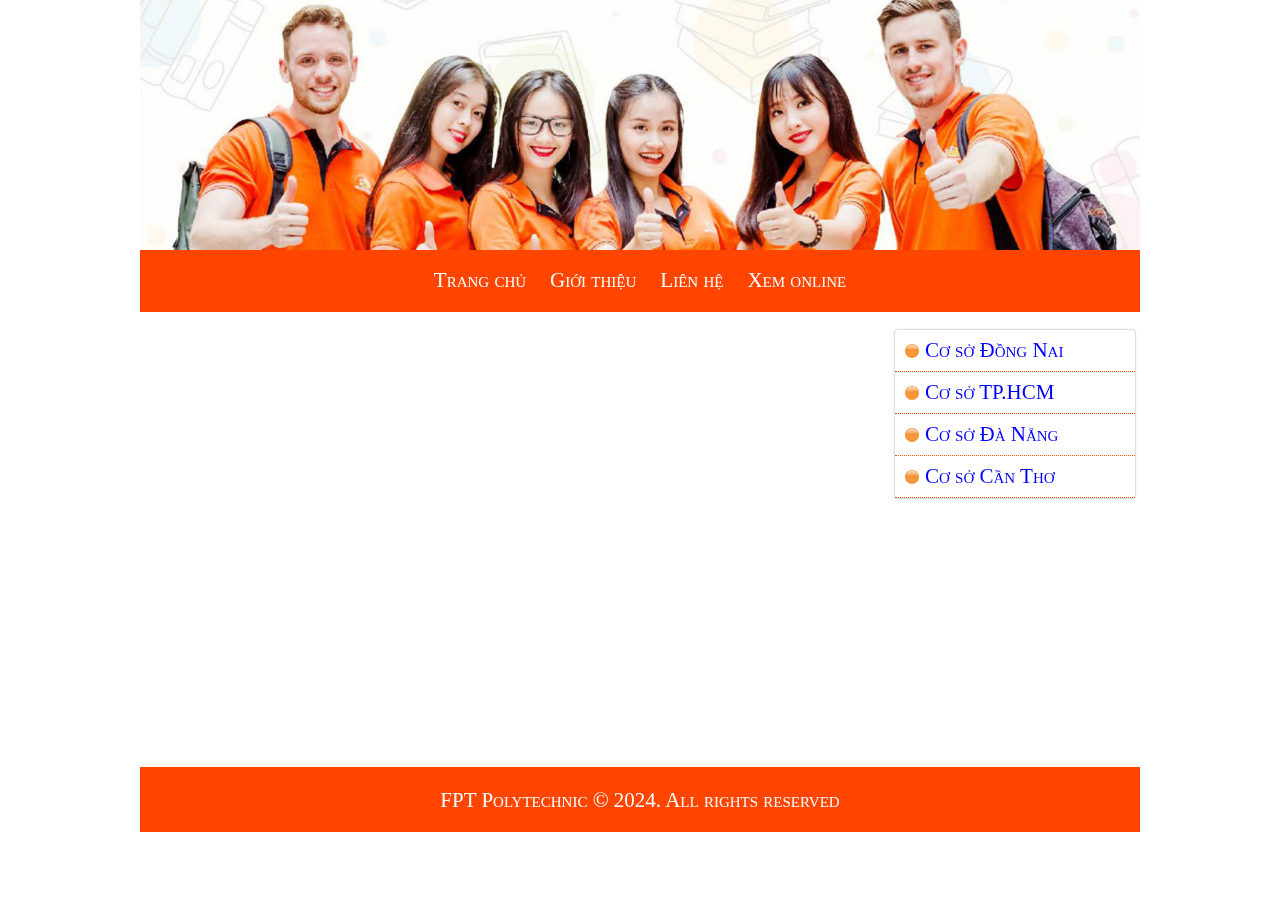
<file: Index.html>
<!DOCTYPE html>
<html lang="en">
<head>
    <meta charset="UTF-8">
    <meta name="viewport" content="width=device-width, initial-scale=1.0">
    <title>Lab 4 | Trang chủ | Vũ Đỗ Thái Bình</title>
    <link rel="stylesheet" href="Style.css">
</head>
<body>
    <div class="container">
        <header></header>
        <nav>
            <a href="Index.html">Trang chủ</a>
            <a href="About.html" target="page">Giới thiệu</a>
            <a href="Contact.html" target="page">Liên hệ</a>
            <a href="#" target="page">Xem online</a>
        </nav>
        <article>
            <iframe style="margin-top: 18px; margin-bottom: 18px;" width="738" height="415" src="https://www.youtube.com/embed/NSESqjI3E7o" title="GIỚI THIỆU VỀ PHỔ THÔNG CAO ĐẲNG - FPT POLYTECHNIC 2023" frameborder="0" allow="accelerometer; autoplay; clipboard-write; encrypted-media; gyroscope; picture-in-picture; web-share" referrerpolicy="strict-origin-when-cross-origin" allowfullscreen></iframe>
        </article>
        <aside>
            <ul class="vmenu" style="margin-top: 18px; margin-bottom: 18px;">
                <li><a href="#">Cơ sở Đồng Nai</a></li>
                <li><a href="#">Cơ sở TP.HCM</a></li>
                <li><a href="#">Cơ sở Đà Nẵng</a></li>
                <li><a href="#">Cơ sở Cần Thơ</a></li>
            </ul>
        </aside>
        <footer>
            <p style="color: white;">FPT Polytechnic &copy; 2024. All rights reserved</p>
        </footer>
       </div>
</body>
</html>
</file>
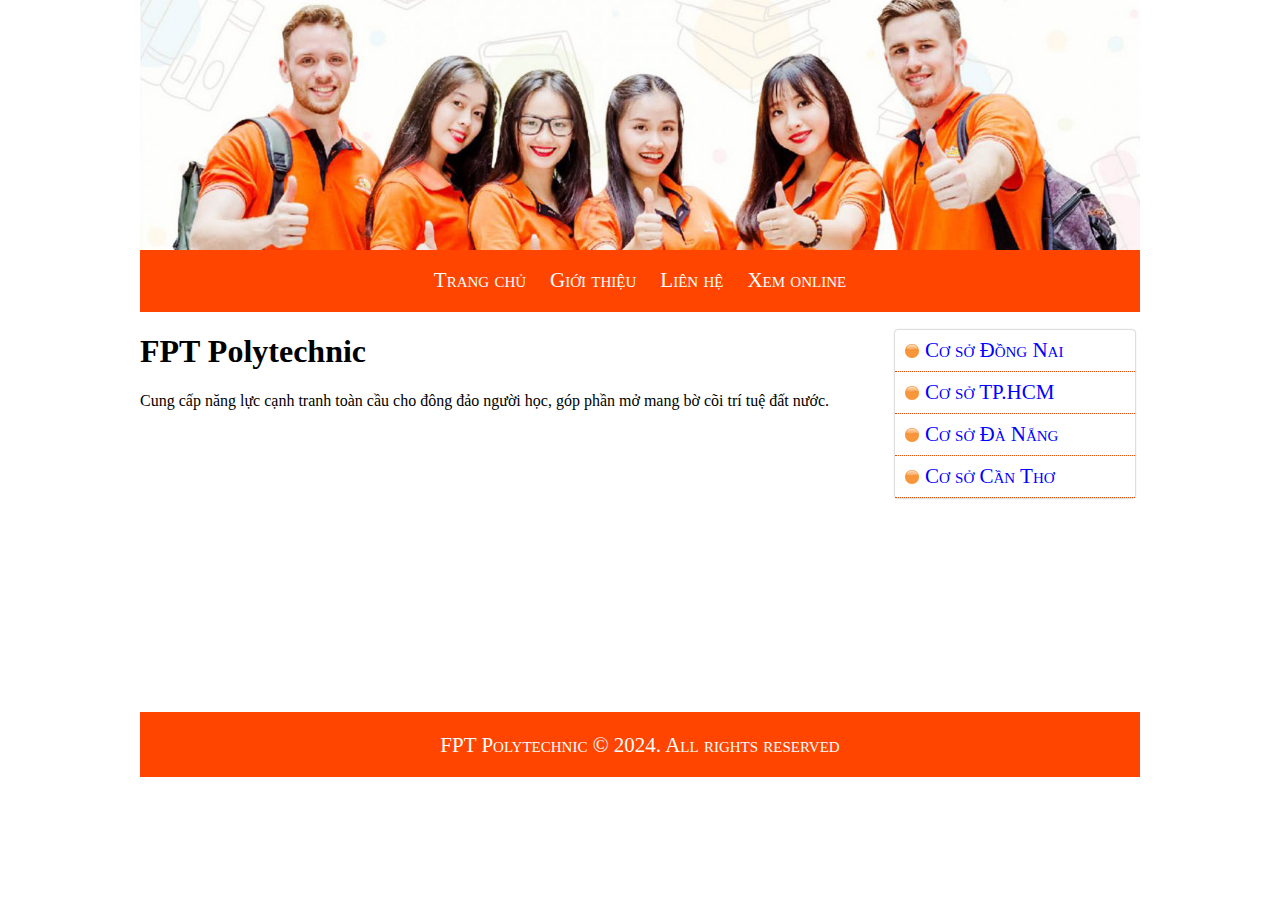
<file: About.html>
<!DOCTYPE html>
<html lang="en">
<head>
    <meta charset="UTF-8">
    <meta name="viewport" content="width=device-width, initial-scale=1.0">
    <title>Lab 4 | Giới thiệu | Vũ Đỗ Thái Bình</title>
    <link rel="stylesheet" href="Style.css">
</head>
<body>
    <div class="container">
        <header></header>
        <nav>
            <a href="Index.html">Trang chủ</a>
            <a href="About.html" target="page">Giới thiệu</a>
            <a href="Contact.html" target="page">Liên hệ</a>
            <a href="#" target="page">Xem online</a>
        </nav>
        <article>
            <h1 style="font-size: 32px;">FPT Polytechnic</h1>
            <p style="font-size: 16px;">Cung cấp năng lực cạnh tranh toàn cầu cho đông đảo người học, góp phần mở mang bờ cõi trí tuệ đất nước.</p>
            <div id="fb-root"></div>
            <script async defer crossorigin="anonymous" src="https://connect.facebook.net/vi_VN/sdk.js#xfbml=1&version=v20.0" nonce="5aeNsSTc"></script>
            <div class="fb-like" data-href="https://nettruyentt.com" data-width="" data-layout="" data-action="" data-size="" data-share="true"></div>
            <div class="fb-comments" data-href="https://nettruyentt.com" data-width="" data-numposts="5"></div>
        </article>
        <aside>
            <ul class="vmenu" style="margin-top: 18px; margin-bottom: 18px;">
                <li><a href="#">Cơ sở Đồng Nai</a></li>
                <li><a href="#">Cơ sở TP.HCM</a></li>
                <li><a href="#">Cơ sở Đà Nẵng</a></li>
                <li><a href="#">Cơ sở Cần Thơ</a></li>
            </ul>
        </aside>
        <footer>
            <p style="color: white;">FPT Polytechnic &copy; 2024. All rights reserved</p>
        </footer>
       </div>
</body>
</html>
</file>
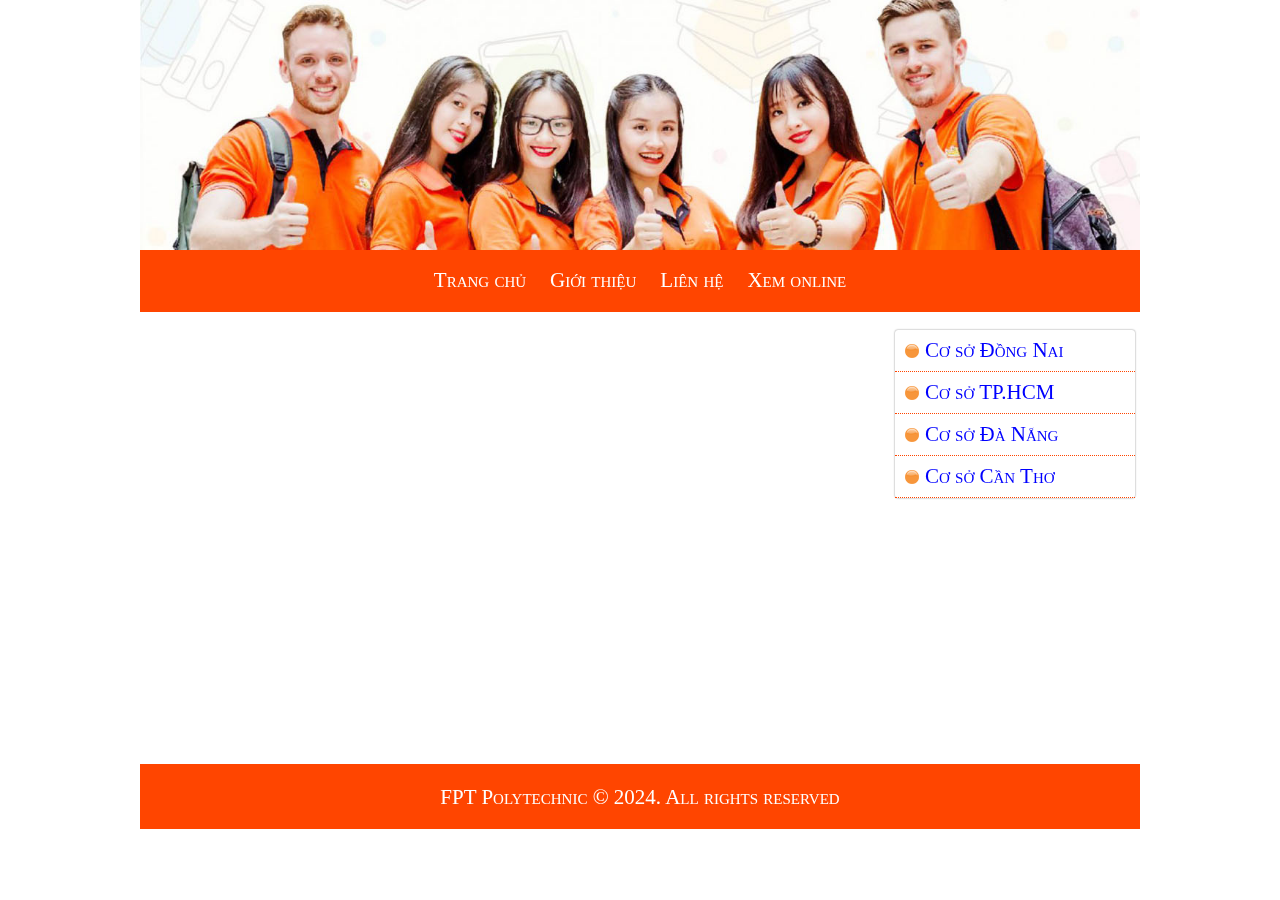
<file: Contact.html>
<!DOCTYPE html>
<html lang="en">
<head>
    <meta charset="UTF-8">
    <meta name="viewport" content="width=device-width, initial-scale=1.0">
    <title>Lab 4 | Liên hệ | Vũ Đỗ Thái Bình</title>
    <link rel="stylesheet" href="Style.css">
</head>
<body>
    <div class="container">
        <header></header>
        <nav>
            <a href="Index.html">Trang chủ</a>
            <a href="About.html" target="page">Giới thiệu</a>
            <a href="Contact.html" target="page">Liên hệ</a>
            <a href="#" target="page">Xem online</a>
        </nav>
        <article>
            <iframe src="https://www.google.com/maps/embed?pb=!1m18!1m12!1m3!1d15668.676588625354!2d106.83097470961172!3d10.95059234441736!2m3!1f0!2f0!3f0!3m2!1i1024!2i768!4f13.1!3m3!1m2!1s0x3174dffcc5ecddb9%3A0xc8971ea2ed8e08a1!2zVHLGsOG7nW5nIENhbyDEkeG6s25nIEZQVCBQb2x5dGVjaG5pYyBjxqEgc-G7nyDEkOG7k25nIE5haQ!5e0!3m2!1svi!2s!4v1718039654468!5m2!1svi!2s" 
            width="738" 
            height="415" 
            style="border:0; margin-top: 18px; margin-bottom: 15px;" 
            allowfullscreen="" 
            loading="lazy" 
            referrerpolicy="no-referrer-when-downgrade"></iframe>
        </article>
        <aside>
            <ul class="vmenu" style="margin-top: 18px; margin-bottom: 18px;">
                <li><a href="#">Cơ sở Đồng Nai</a></li>
                <li><a href="#">Cơ sở TP.HCM</a></li>
                <li><a href="#">Cơ sở Đà Nẵng</a></li>
                <li><a href="#">Cơ sở Cần Thơ</a></li>
            </ul>
        </aside>
        <script src="https://uhchat.net/code.php?f=b736ea"></script>
        <footer>
            <p style="color: white;">FPT Polytechnic &copy; 2024. All rights reserved</p>
        </footer>
       </div>
</body>
</html>
</file>
<file: Style.css>
body{
    padding: 0px;
    margin: 0px;
}

.container {
    max-width: 1000px;
    margin: 0 auto;
}
.container > header{
    background-image: url(Images/sv.jpg);
    background-size: 100% 100%;
    height: 0px;
    padding-bottom: 25%;
}
.container > nav{
    line-height: 60px;
    background-color: orangered;
    color: white;
    text-align: center;
    font-variant: small-caps;
}
.container > nav > a{
    font-size: 21px;
}
.container > article{
    min-height: 400px;
    background-color: white;
    width: 75%;
    float: left;
}
.container > aside{
    min-height: 400px;
    width: 25%;
    float: right; 
}
.container > footer{
    height: 65px;
    background-color: orangered;
    display: grid;
    place-items: center;
    font-variant: small-caps;
    clear: both;
}
.container > footer > p{
    font-size: 21px;
}
.container>nav>a{
    color: white;
    text-decoration: none;
    margin: 0 10px;
}
.container>nav>a.hover{
    color: yellow;
    text-decoration: underline;
}
iframe[name=page]{
    width: 100%;
    min-height: 40px;
}
.vmenu{
    padding: 0px;
    margin: 5px;
    list-style: none;
    border-radius: 3px;
    box-shadow: 0 0 2px gray;
}
.vmenu a{
    background: url('Images/dot1.png') no-repeat 10px center;
    display: block;
    border-bottom: 1px dotted orangered;
    color: blue;
    font-variant: small-caps;
    font-size: 21px;
    text-decoration: none;
    padding: 8px 5px 8px 30px;
}
.vmenu a:hover{
    background: url('Images/dot2.png') no-repeat 10px center;
    border-bottom: 1px dotted white;
    background-color: orangered;
    color: white;
    font-weight: bold;
}
</file>
